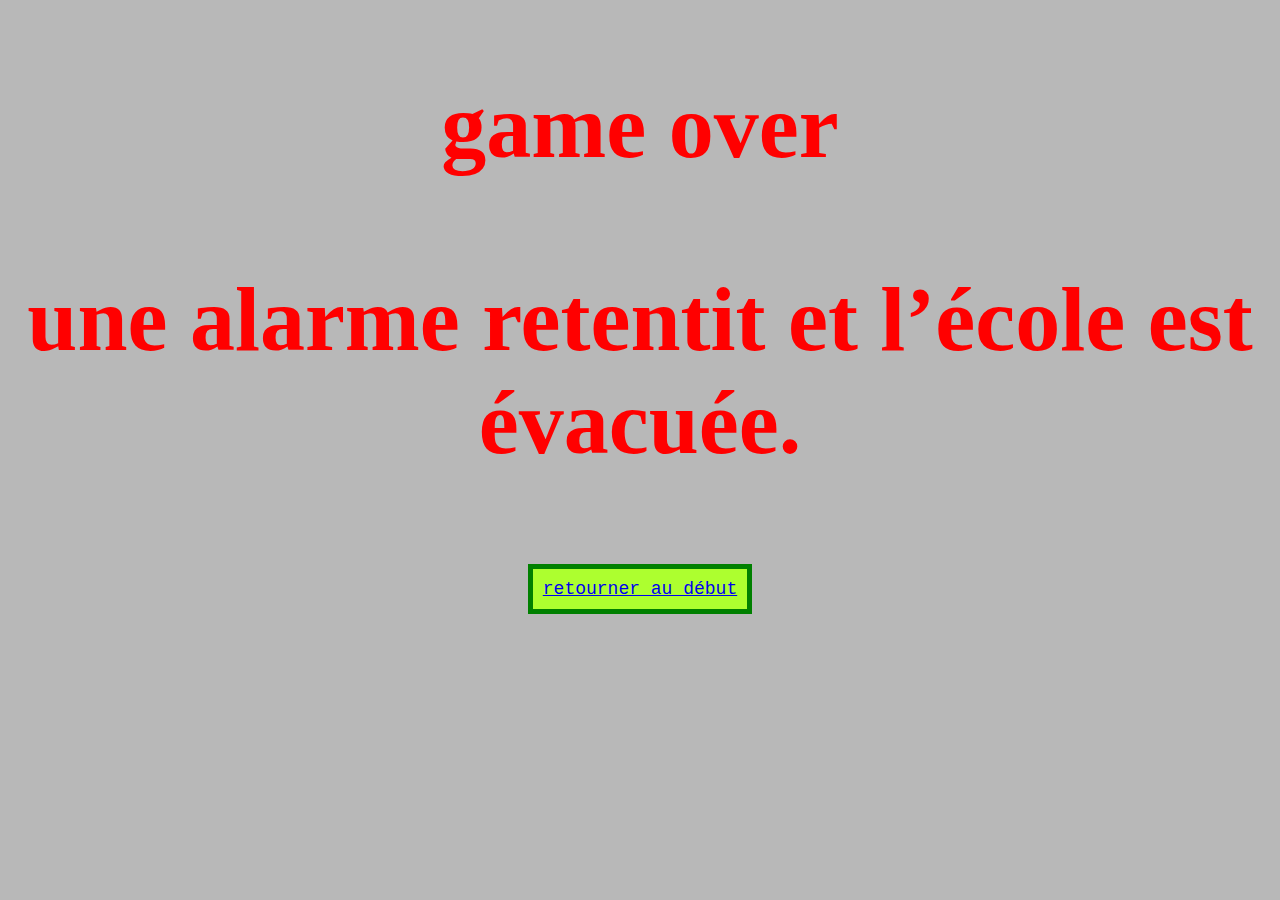
<file: projet/exercice histoire/chapitre 3/forcer/index.html>
<!DOCTYPE html>
<html lang="en">
<head>
  <meta charset="UTF-8">
  <meta name="viewport" content="width=device-width, initial-scale=1.0">
  <title>Document</title>
  <link rel="stylesheet" href="styles.css"/>
</head>
<body>
  <h2>game over
    <p>une alarme retentit et l’école est évacuée.</p> </h2>
    <a href="/page de début/index.html"><div class="bouton">
      retourner au début
    </div></a>
</body>
</html>
</file>
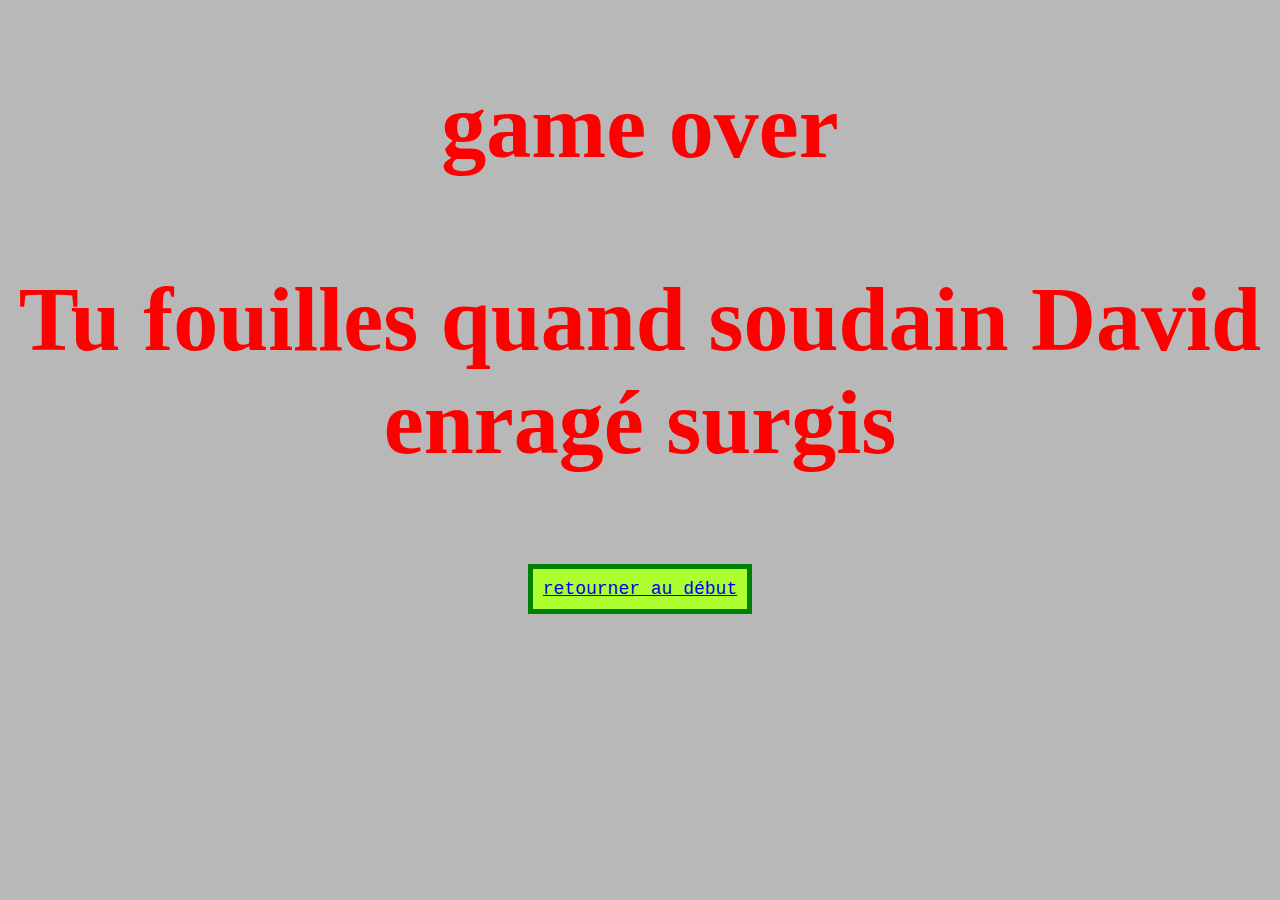
<file: projet/exercice histoire/chapitre 3/materiel/index.html>
<!DOCTYPE html>
<html lang="en">
<head>
  <meta charset="UTF-8">
  <meta name="viewport" content="width=device-width, initial-scale=1.0">
  <title>Document</title>
  <link rel="stylesheet" href="styles.css"/>
</head>
<body>
  <h2>game over
    <p>Tu fouilles quand soudain David enragé surgis</p> </h2>
    <a href="/page de début/index.html"><div class="bouton">
      retourner au début
    </div></a>
</body>
</html>
</file>
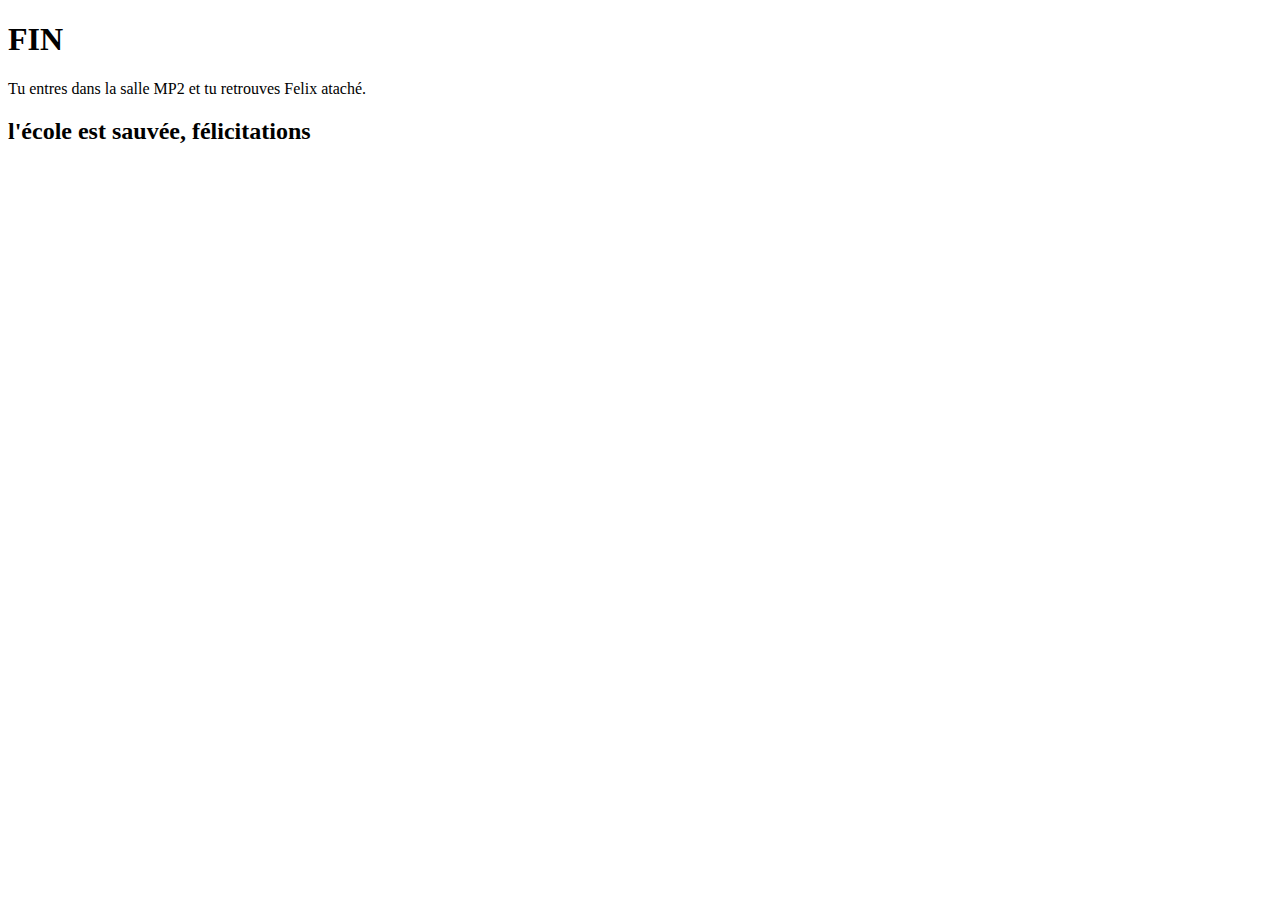
<file: projet/exercice histoire/chapitre 4/MP2/index.html>
<!DOCTYPE html>
<html lang="en">
<head>
  <meta charset="UTF-8">
  <meta name="viewport" content="width=device-width, initial-scale=1.0">
  <title>Document</title>
</head>
<body>
  <div>
    <h1>FIN</h1>
    Tu entres dans la salle MP2 et tu retrouves Felix ataché. <h2>l'école est sauvée, félicitations</h2>
  </div>
</body>
</html>
</file>
<file: projet/exercice histoire/chapitre 3/forcer/styles.css>
body{
  background-color: rgb(184, 184, 184);
  text-align: center;
  font-family: courier;
  font-size: large;
}
h1{
  font-family: courier;
}

img{
  display: block;
  margin-top: 30px;
  margin-left: auto;
  margin-right: auto;
  max-width: 500px;
}

div{
  max-width: 1000px;
  margin: auto;
}

h2{
  font-family: chalkduster;
  color: red;
  font-size: 500%;
}
.bouton{
  display: block;
  background-color: greenyellow;
  max-width: fit-content;
  border: 5px solid green;
  padding: 10px;
  margin-top: 30px;
  margin-left: auto;
  margin-right: auto;
}
</file>
<file: projet/exercice histoire/chapitre 3/materiel/styles.css>
body{
  background-color: rgb(184, 184, 184);
  text-align: center;
  font-family: courier;
  font-size: large;
}
h1{
  font-family: courier;
}

img{
  display: block;
  margin-top: 30px;
  margin-left: auto;
  margin-right: auto;
  max-width: 500px;
}

div{
  max-width: 1000px;
  margin: auto;
}

h2{
  font-family: chalkduster;
  color: red;
  font-size: 500%;
}
.bouton{
  display: block;
  background-color: greenyellow;
  max-width: fit-content;
  border: 5px solid green;
  padding: 10px;
  margin-top: 30px;
  margin-left: auto;
  margin-right: auto;
}
</file>
